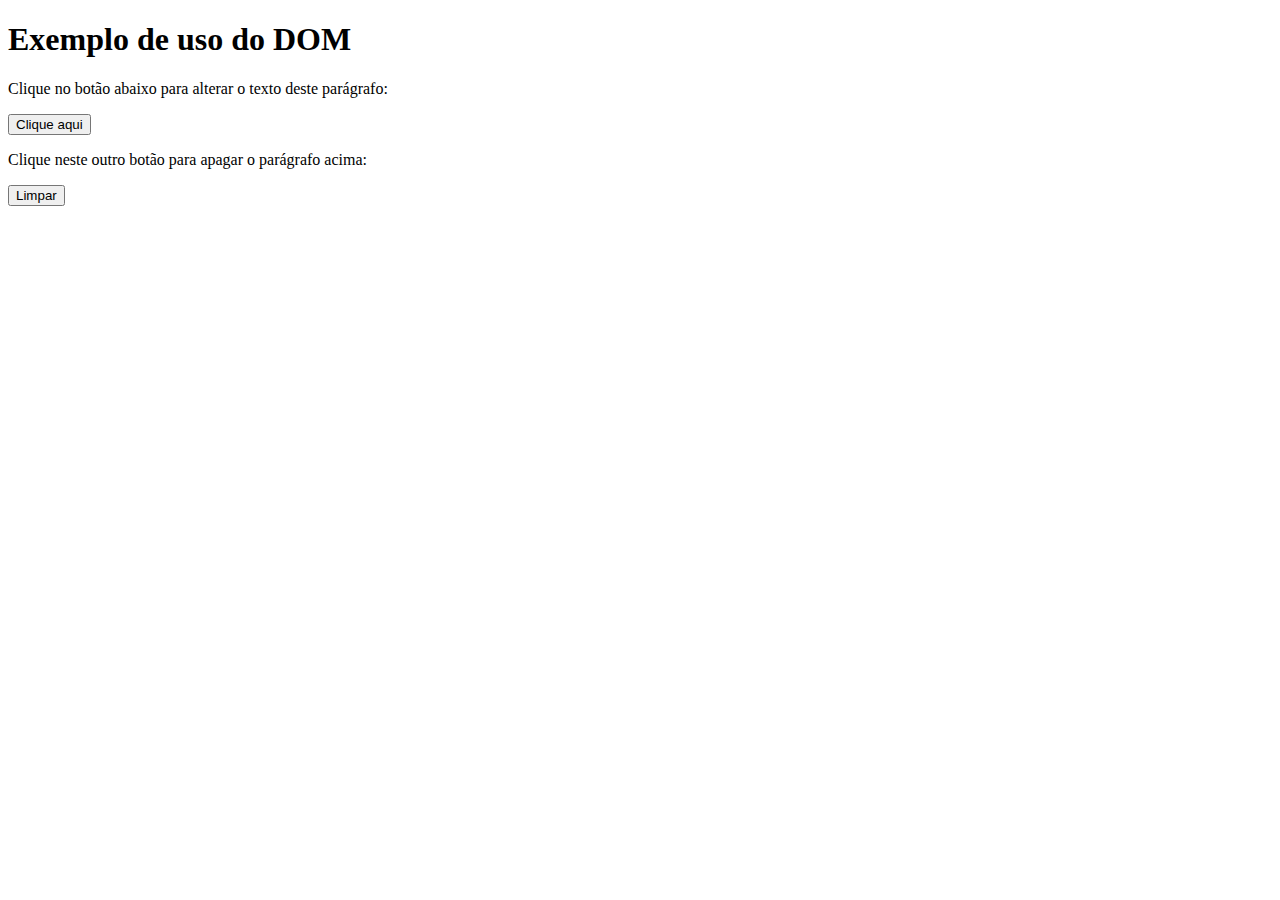
<file: exercicio_DOM/q_04/index.html>
<!DOCTYPE html>
<html>

<head>
    <title>Exemplo de uso do DOM</title>
</head>

<body>
    <h1>Exemplo de uso do DOM</h1>
    <p id="paragrafo">Clique no botão abaixo para alterar o texto deste
        parágrafo:</p>
    <button id="botao">Clique aqui</button>
    <p>Clique neste outro botão para apagar o parágrafo acima:</p>
    <button id="botao2">Limpar</button>
    <script src="script.js"></script>
</body>

</html>
</file>
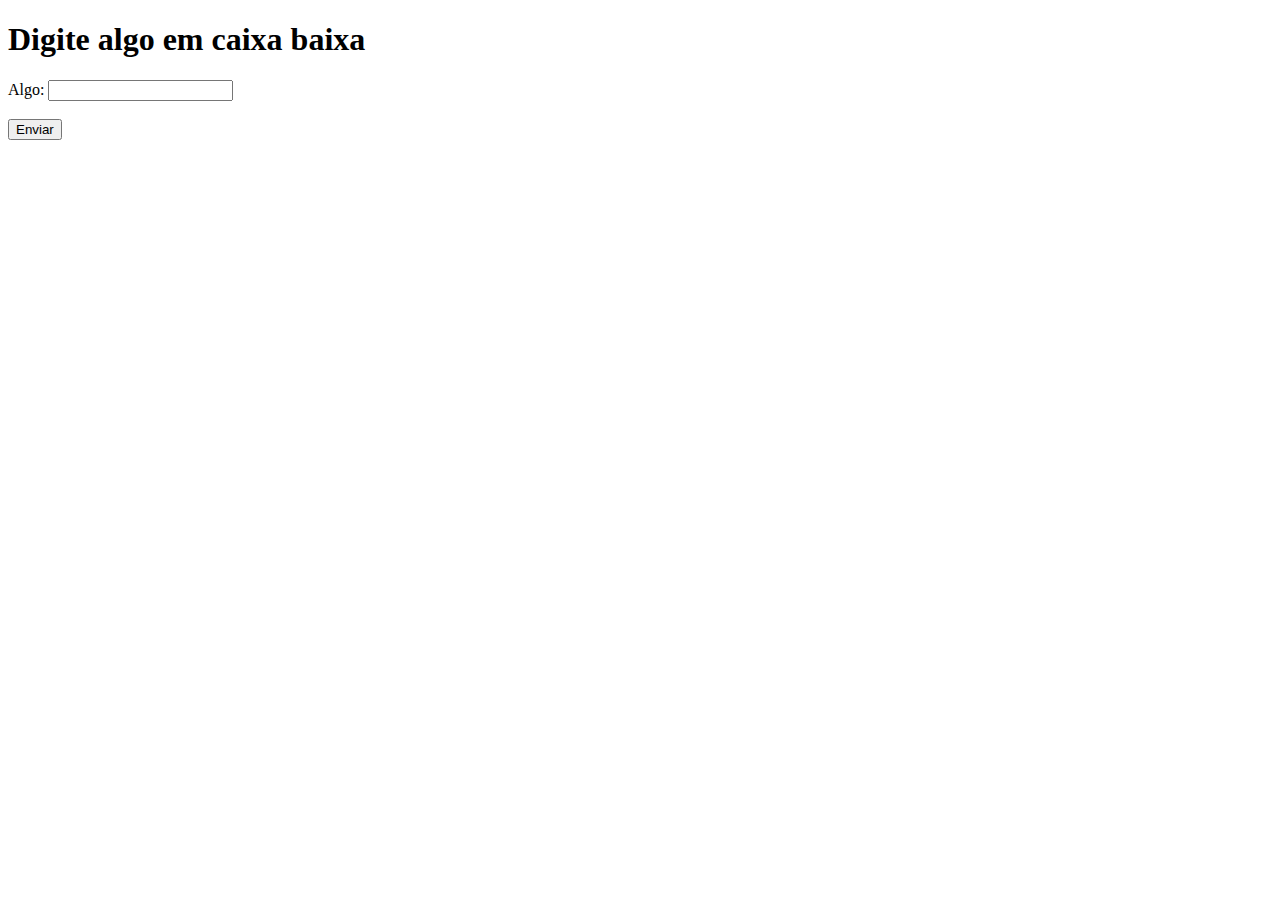
<file: exercicio_DOM/q_07/index.html>
<!DOCTYPE html>
<html>
<head>
    <title>Questão 07</title>
</head>
<body>
    <h1>Digite algo em caixa baixa</h1>
    <form id="meuFormulario">
        <label for="algo">Algo:</label>
        <input type="text" id="algo" name="algo">
        <br><br>
        <input type="submit" value="Enviar">
    </form>
    <p id="textoCaixaAlta"></p>
</body>
<script type="application/javascript">
    document.addEventListener('DOMContentLoaded', function () {
        function transformarCaixaAlta(event) {

            event.preventDefault();

            var texto = document.getElementById('algo').value;

            var textoMaiusculo = texto.toUpperCase();

            document.getElementById("textoCaixaAlta").textContent = textoMaiusculo;
        }

        document.getElementById('meuFormulario').addEventListener('submit', transformarCaixaAlta);
    });
</script>
</html>
</file>
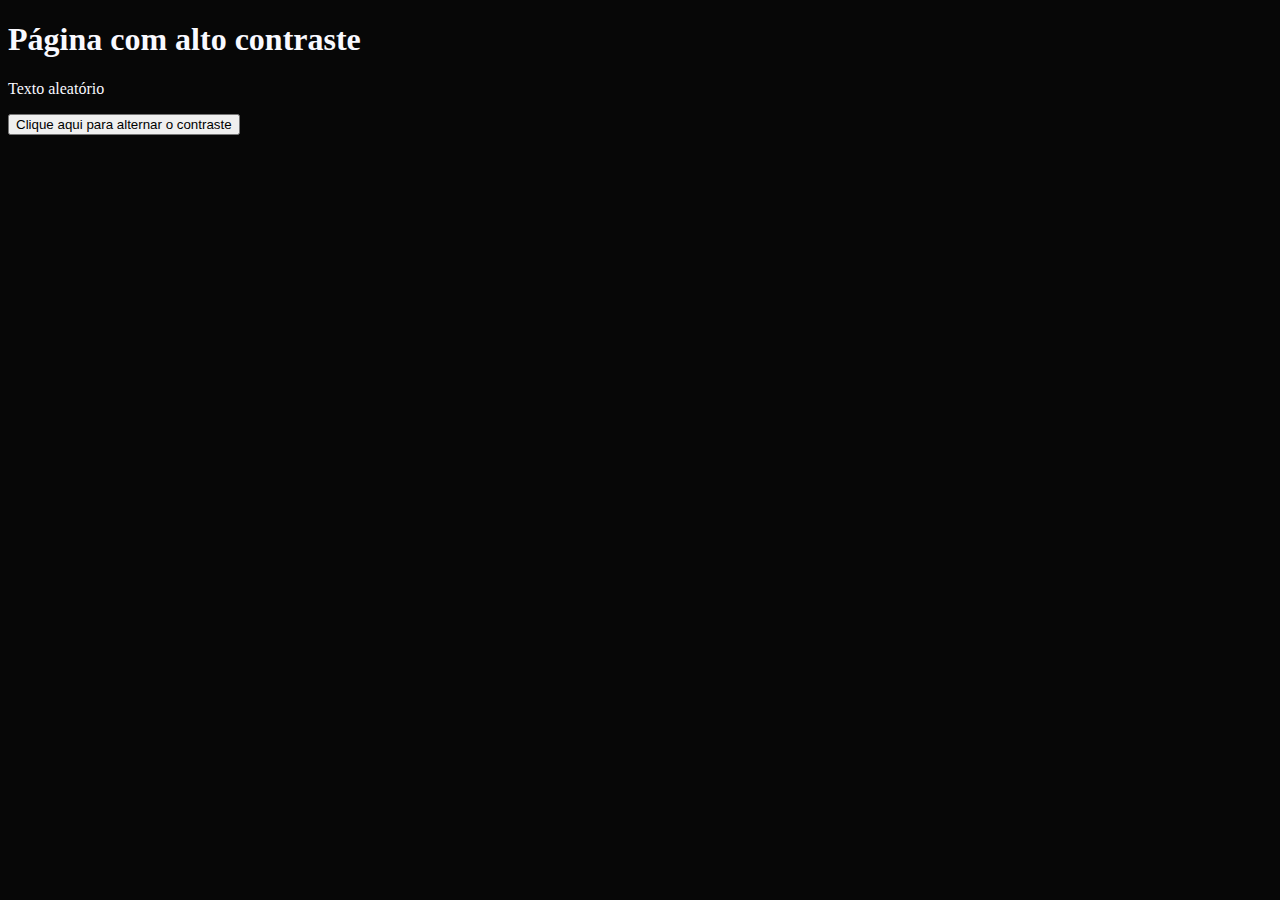
<file: exercicio_DOM/q_08/index.html>
<!DOCTYPE html>
<html>
<head>
    <title>Questão 08</title>
    <style id="estilo">
        body {
            background-color: rgb(7, 7, 7);
            color: rgb(249, 249, 255);
        }
    </style>
    <script type="application/javascript">
        document.addEventListener('DOMContentLoaded', function() {
            
            var coresOriginais = {
                backgroundColor: 'rgb(7, 7, 7)',
                color: 'rgb(249, 249, 255)'
            };

            var novasCores = {
                backgroundColor: 'white',
                color: 'black'
            };

          
            var usandoNovasCores = false;

            function mudarCores() {
              
                if (usandoNovasCores) {
                  
                    document.body.style.backgroundColor = coresOriginais.backgroundColor;
                    document.body.style.color = coresOriginais.color;
                } else {
                 
                    document.body.style.backgroundColor = novasCores.backgroundColor;
                    document.body.style.color = novasCores.color;
                }
               
                usandoNovasCores = !usandoNovasCores;
            }

            document.querySelector('button').addEventListener('click', mudarCores);
        });
    </script>
</head>
<body>
    <h1>Página com alto contraste</h1>
    <p>Texto aleatório</p>
    <button>Clique aqui para alternar o contraste</button>
</body>
</html>
</file>
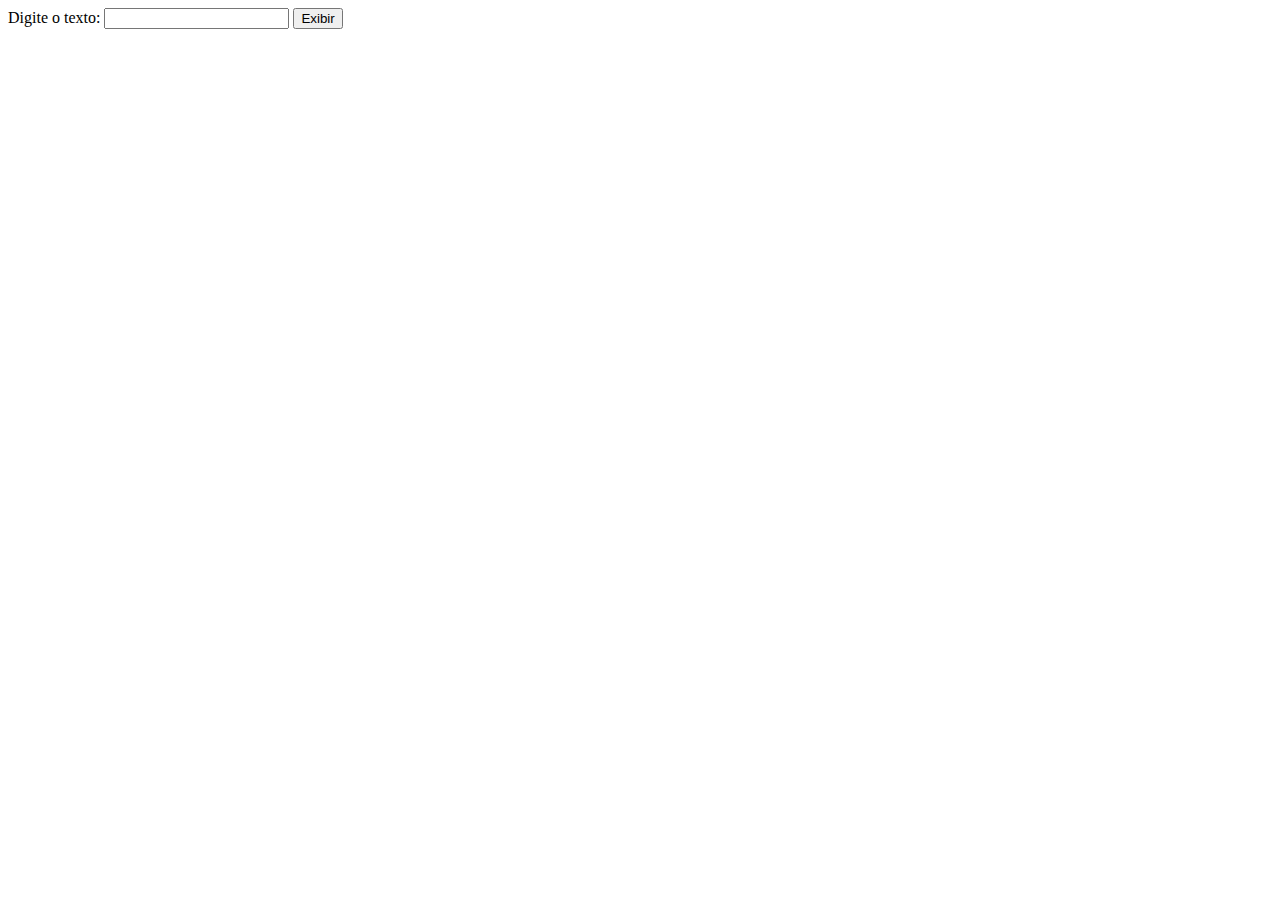
<file: exercicio_DOM_02/q_02/index.html>
<!DOCTYPE html>
<html lang="en">

<head>
    <meta charset="UTF-8">
    <meta name="viewport" content="width=device-width, initial-scale=1.0">
    <title>Exibir Conteúdo</title>
    <script src="scripts.js" defer></script>
    <link rel="stylesheet" href="estilos.css">
</head>

<body>
    <label for="caixaDeTexto">Digite o texto:</label>
    <input type="text" id="caixaDeTexto">
    <button id="botaoExibir">Exibir</button>
    <div id="conteudo"></div>
    <div id="snackbar" class="snackbar oculto"></div>
</body>

</html>
</file>
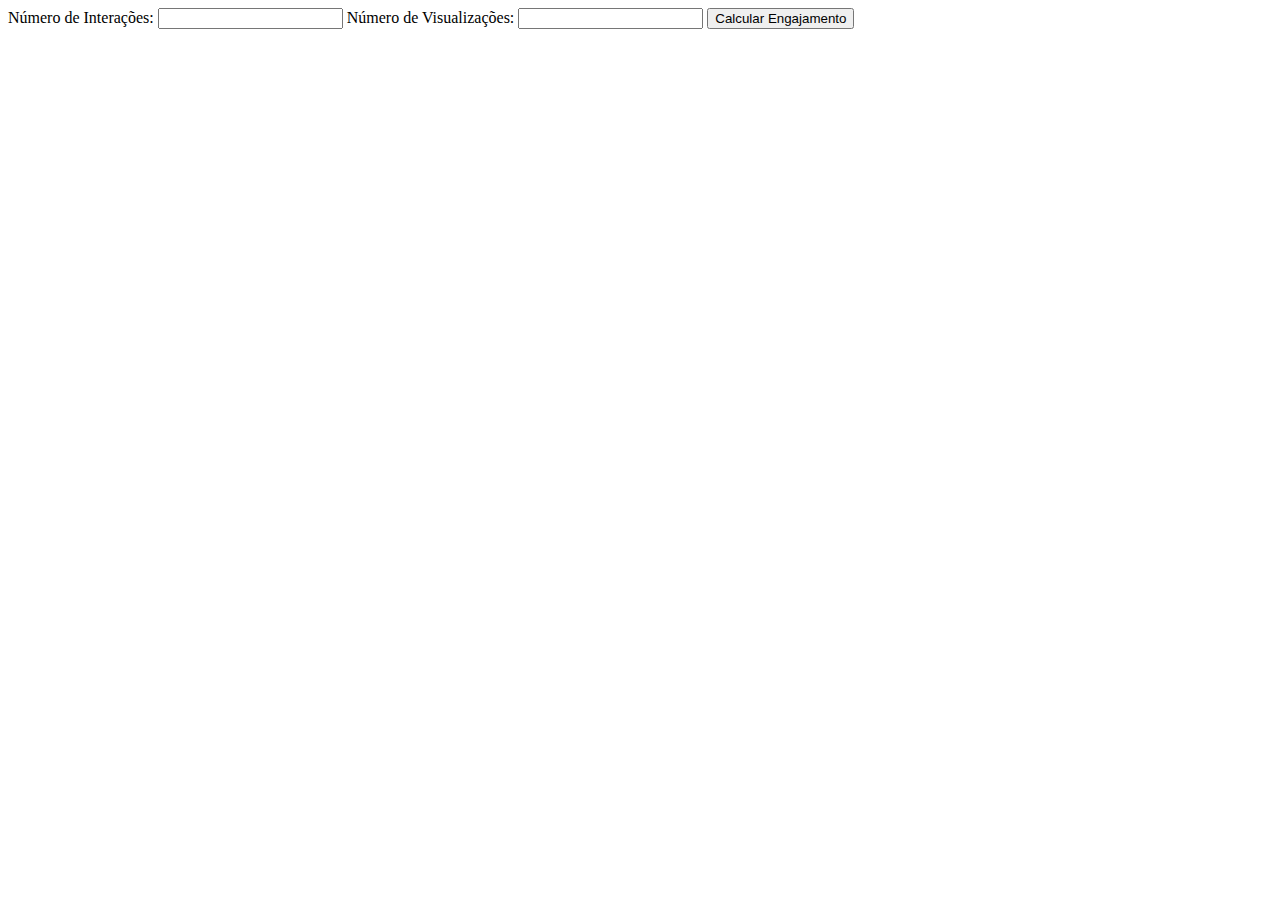
<file: exercicio_DOM_02/q_03/index.html>
<!DOCTYPE html>
<html lang="en">

<head>
    <meta charset="UTF-8">
    <meta name="viewport" content="width=device-width, initial-scale=1.0">
    <title>Percentual de Engajamento</title>
    <script src="scripts.js" defer></script>
    <link rel="stylesheet" href="estilos.css">
</head>

<body>
    <label for="caixaDeTexto">Número de Interações:</label>
    <input type="text" id="caixaDeTexto">
    <label for="caixaDeTexto2">Número de Visualizações:</label>
    <input type="text" id="caixaDeTexto2">
    <button id="botaoCalcular">Calcular Engajamento</button>
    <div id="resultado"></div>
    <div id="snackbar" class="snackbar oculto"></div>
</body>

</html>
</file>
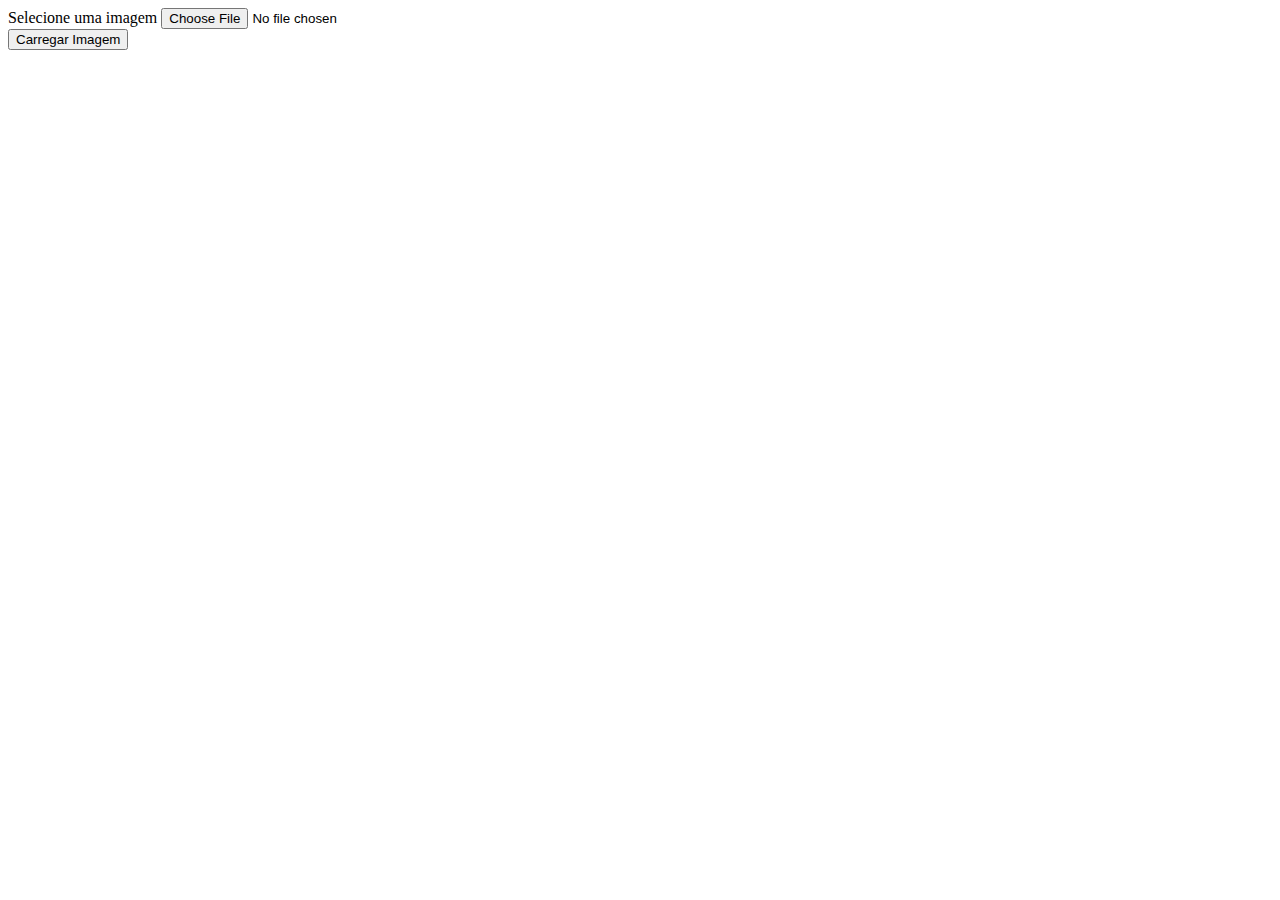
<file: exercicio_DOM_02/q_04/index.html>
<!DOCTYPE html>
<html lang="en">

<head>
    <meta charset="UTF-8">
    <meta name="viewport" content="width=device-width, initial-scale=1.0">
    <title>Imagem</title>
    <script src="scripts.js" defer></script>
    <link rel="stylesheet" href="estilos.css">
</head>

<body>
    <label for="imagem">Selecione uma imagem</label>
    <input type="file" id="uploadImagem" accept="image/*">
    <div id="resultado"></div>
    <button id="carregarImagem">Carregar Imagem</button>
    <div id="snackbar" class="snackbar oculto"></div>
</body>

</html>
</file>
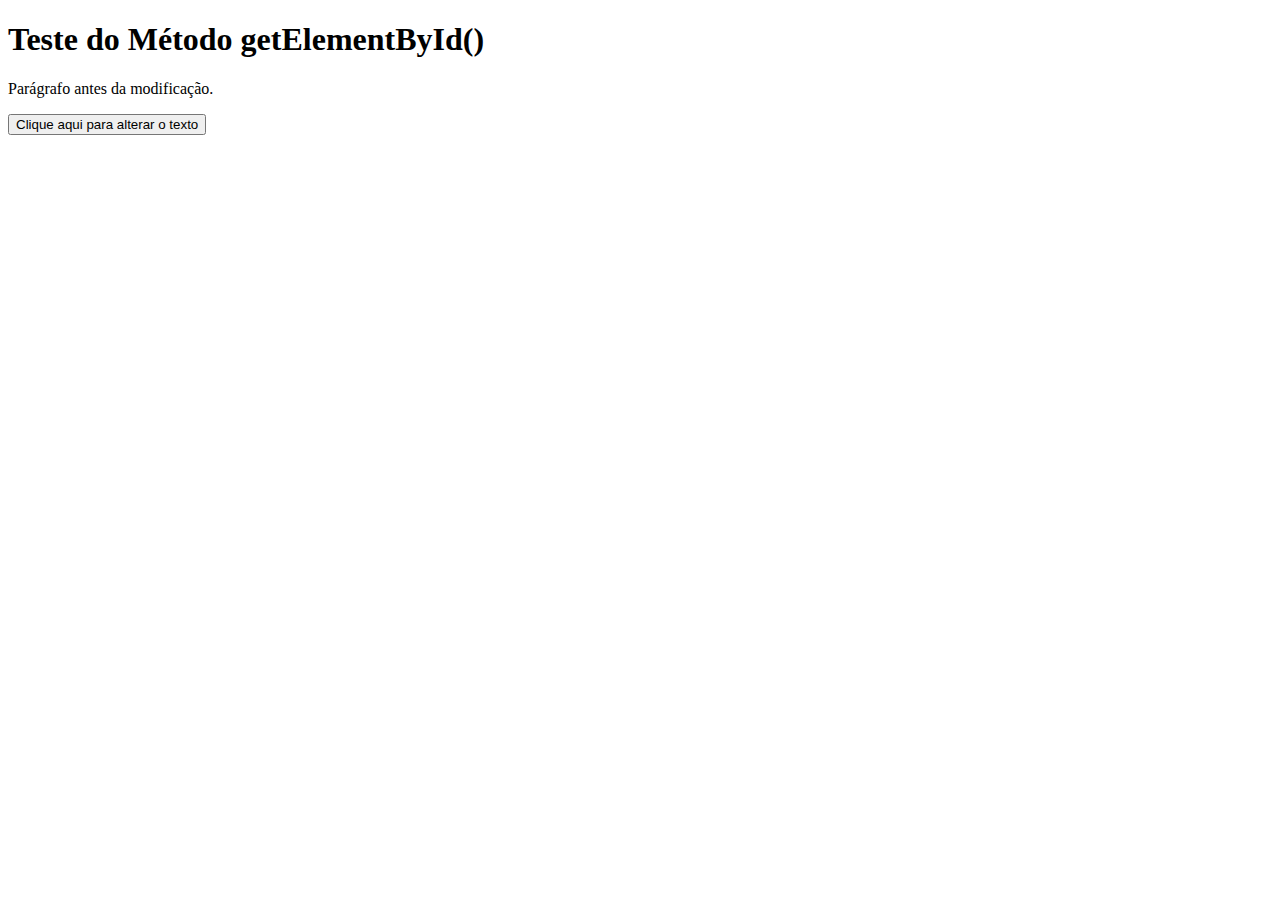
<file: exercicio_DOM/q_02/ex01.html>
<!DOCTYPE html>
<html>
<head>
    <title>Teste getElementById()</title>
    <script type="application/javascript">
        document.addEventListener('DOMContentLoaded', function() {
            function alterarTexto() {

                var paragrafo = document.getElementById('meuParagrafo');

                paragrafo.textContent = 'Parágrafo modificado!';
            }

            document.querySelector('button').addEventListener('click', alterarTexto);
        });
    </script>
</head>
<body>
    <h1>Teste do Método getElementById()</h1>
    <p id="meuParagrafo">Parágrafo antes da modificação.</p>
    <button>Clique aqui para alterar o texto</button>
</body>
</html>
</file>
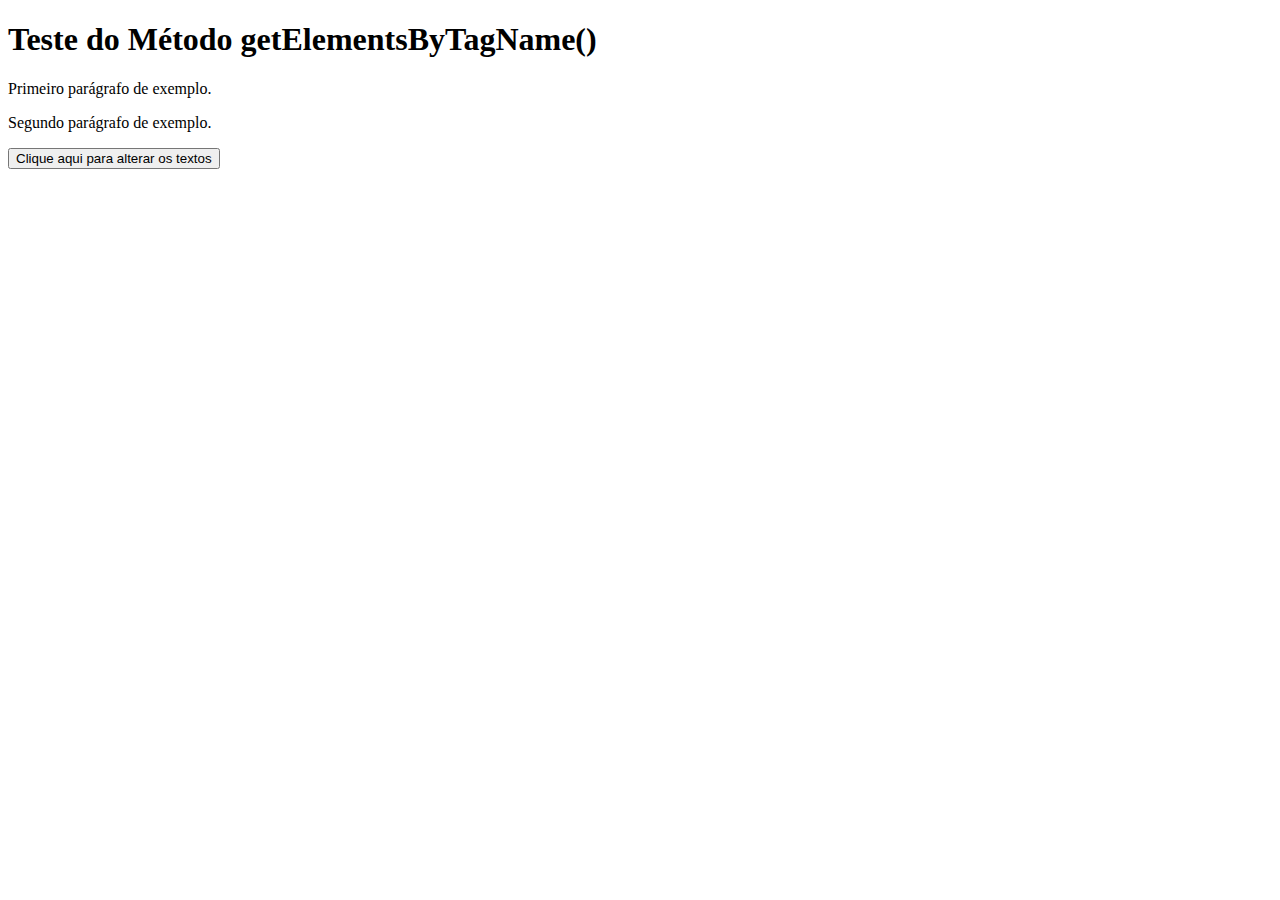
<file: exercicio_DOM/q_02/ex02.html>
<!DOCTYPE html>
<html>
<head>
    <title>Teste getElementsByTagName()</title>
    <script type="application/javascript">
        document.addEventListener('DOMContentLoaded', function() {
            function alterarTextos() {
      
                var paragrafos = document.getElementsByTagName('p');
 
                for (var i = 0; i < paragrafos.length; i++) {
                    paragrafos[i].textContent = 'Parágrafo modificado!';
                }
            }

            document.querySelector('button').addEventListener('click', alterarTextos);
        });
    </script>
</head>
<body>
    <h1>Teste do Método getElementsByTagName()</h1>
    <p>Primeiro parágrafo de exemplo.</p>
    <p>Segundo parágrafo de exemplo.</p>
    <button>Clique aqui para alterar os textos</button>
</body>
</html>
</file>
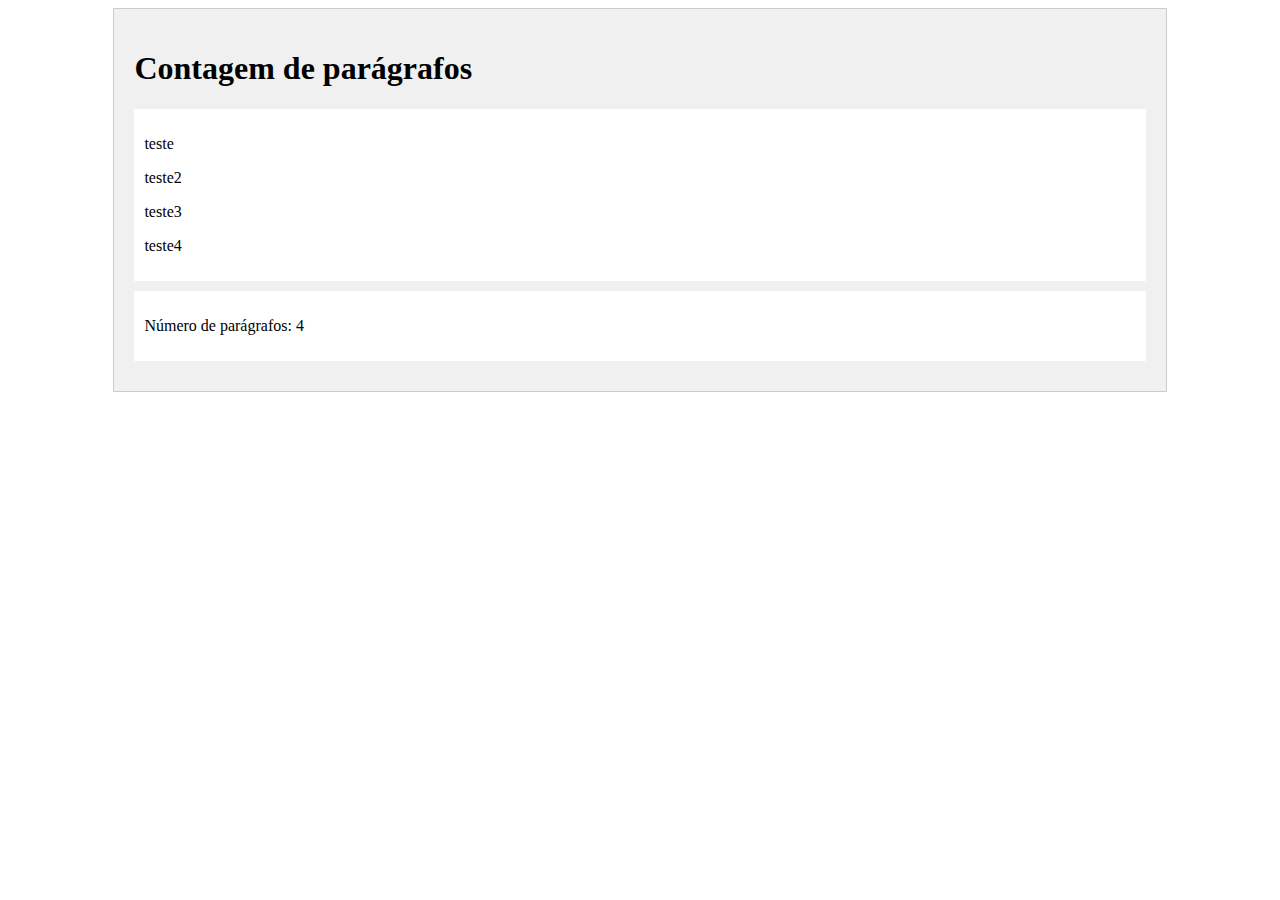
<file: exercicio_DOM/q_03/q03.html>
<!DOCTYPE html>
<html>
<head>
    <title>Questão 03</title>
    <style>
        .container {
            width: 80%;
            margin: 0 auto;
            padding: 20px;
            border: 1px solid #ccc;
            background-color: #f0f0f0;
        }
        .box {
            background-color: #fff;
            padding: 10px;
            margin-bottom: 10px;
        }
    </style>
</head>
<body>
    <div class="container">
        <h1>Contagem de parágrafos</h1>
        <div class="box">
            <p>teste</p>
            <p>teste2</p>
            <p>teste3</p>
            <p>teste4</p>
        </div>
        <div class="box">
            <p id="conteudoParagrafo"></p>
        </div>
    </div>
</body>
<script type="application/javascript">
    document.addEventListener('DOMContentLoaded', function() {
        function contarParagrafos() {

            var paragrafos = document.getElementsByTagName('p');

            return paragrafos.length - 1;
        }

        document.getElementById("conteudoParagrafo").textContent = "Número de parágrafos: " + contarParagrafos();
    });
</script>
</html>
</file>
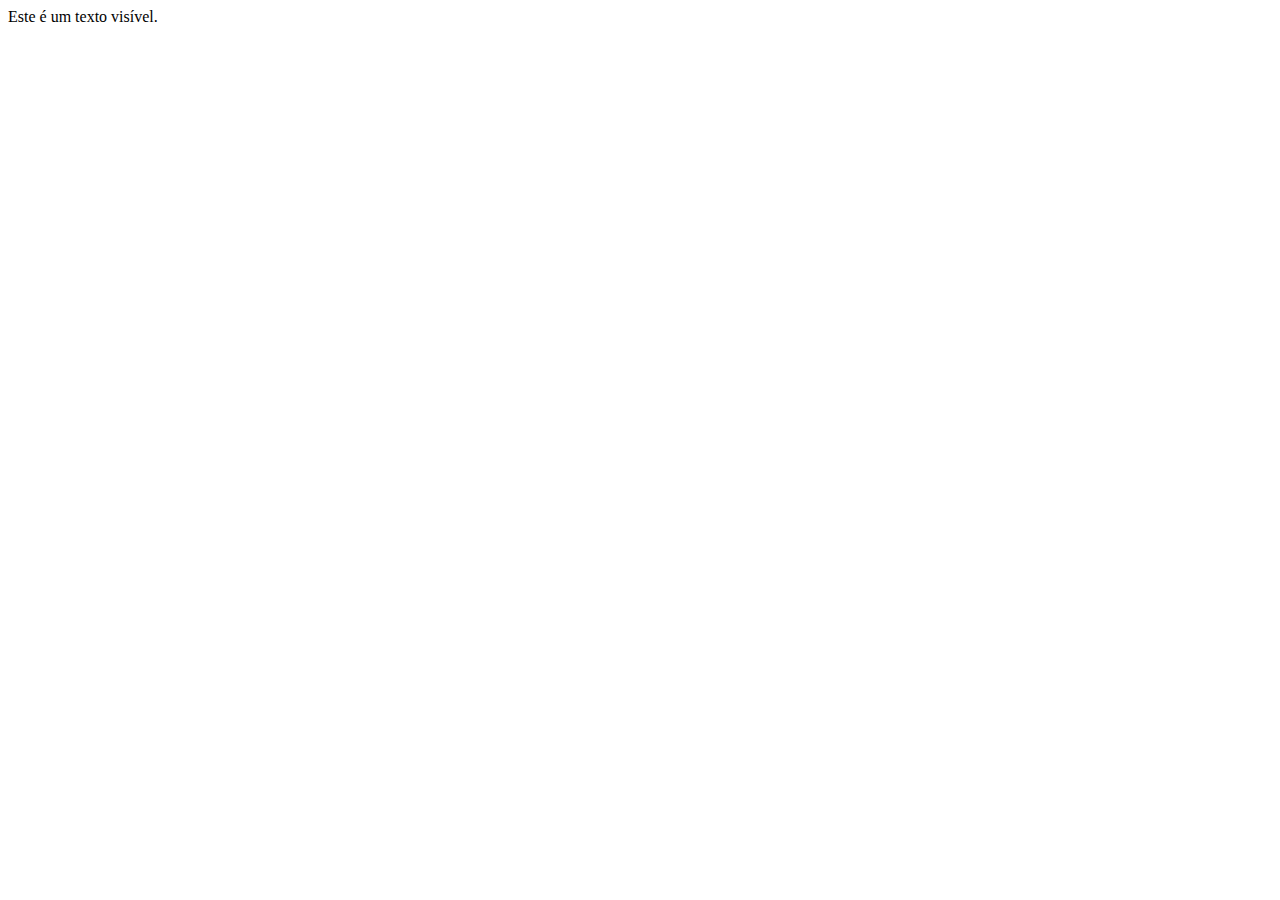
<file: exercicio_DOM/q_05/exemplos.html>
<!DOCTYPE html>
<html>
<head>
    <title>Diferenças entre textContent e innerText</title>
    <style>
        .hidden {
            display: none;
        }
    </style>
</head>
<body>
    <div id="exemplo">
        Este é um texto visível.
        <span class="hidden">Este texto está escondido.</span>
    </div>

    <script>
        var div = document.getElementById('exemplo');
        
        console.log("textContent:", div.textContent);

        console.log("innerText:", div.innerText);
    </script>
</body>
</html>
</file>
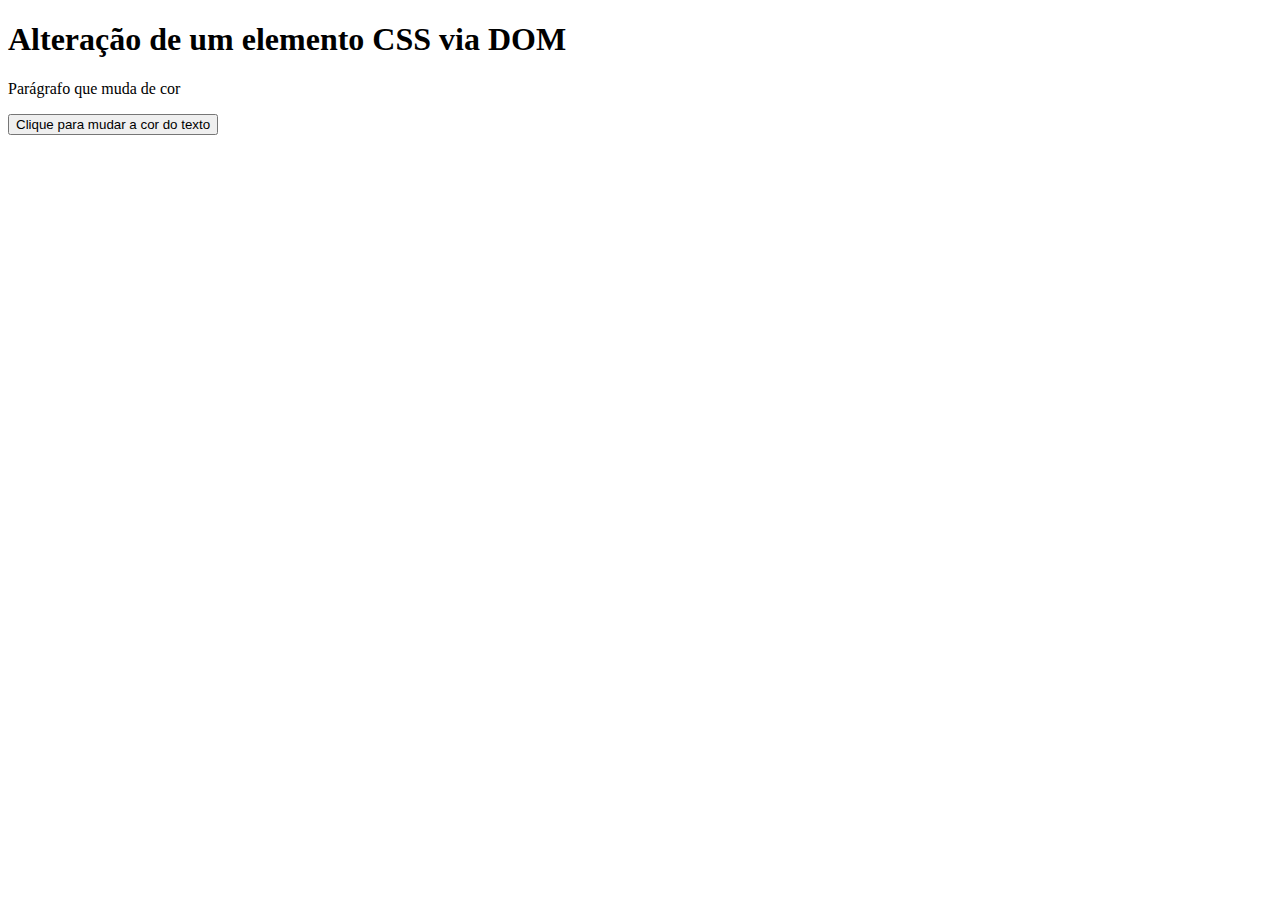
<file: exercicio_DOM/q_06/q06.html>
<!DOCTYPE html>
<html>

<head>
    <title>Questão 06</title>
</head>

<body>
    <h1>Alteração de um elemento CSS via DOM</h1>
    <p id="p">Parágrafo que muda de cor</p>
    <button type="button" onclick="document.getElementById('p').style.color = 'blue'">
        Clique para mudar a cor do texto</button>
</body>

</html>
</file>
<file: exercicio_DOM_02/q_02/estilos.css>
.oculto {
    display: none;
}

.snackbar {
    visibility: hidden;
    min-width: 250px;
    margin-left: -125px;
    background-color: #333;
    color: #fff;
    text-align: center;
    border-radius: 2px;
    padding: 16px;
    position: fixed;
    z-index: 1;
    left: 50%;
    bottom: 30px;
    font-size: 17px;
}

.snackbar.show {
    visibility: visible;
    -webkit-animation: fadein 0.5s, fadeout 0.5s 2.5s;
    animation: fadein 0.5s, fadeout 0.5s 2.5s;
}

@-webkit-keyframes fadein {
    from {
        bottom: 0;
        opacity: 0;
    }

    to {
        bottom: 30px;
        opacity: 1;
    }
}

@keyframes fadein {
    from {
        bottom: 0;
        opacity: 0;
    }

    to {
        bottom: 30px;
        opacity: 1;
    }
}

@-webkit-keyframes fadeout {
    from {
        bottom: 30px;
        opacity: 1;
    }

    to {
        bottom: 0;
        opacity: 0;
    }
}

@keyframes fadeout {
    from {
        bottom: 30px;
        opacity: 1;
    }

    to {
        bottom: 0;
        opacity: 0;
    }
}
</file>
<file: exercicio_DOM_02/q_03/estilos.css>
.oculto {
    display: none;
}

.snackbar {
    visibility: hidden;
    min-width: 250px;
    margin-left: -125px;
    background-color: #333;
    color: #fff;
    text-align: center;
    border-radius: 2px;
    padding: 16px;
    position: fixed;
    z-index: 1;
    left: 50%;
    bottom: 30px;
    font-size: 17px;
}

.snackbar.show {
    visibility: visible;
    -webkit-animation: fadein 0.5s, fadeout 0.5s 2.5s;
    animation: fadein 0.5s, fadeout 0.5s 2.5s;
}

@-webkit-keyframes fadein {
    from {
        bottom: 0;
        opacity: 0;
    }

    to {
        bottom: 30px;
        opacity: 1;
    }
}

@keyframes fadein {
    from {
        bottom: 0;
        opacity: 0;
    }

    to {
        bottom: 30px;
        opacity: 1;
    }
}

@-webkit-keyframes fadeout {
    from {
        bottom: 30px;
        opacity: 1;
    }

    to {
        bottom: 0;
        opacity: 0;
    }
}

@keyframes fadeout {
    from {
        bottom: 30px;
        opacity: 1;
    }

    to {
        bottom: 0;
        opacity: 0;
    }
}
</file>
<file: exercicio_DOM_02/q_04/estilos.css>
.oculto {
    display: none;
}

.snackbar {
    visibility: hidden;
    min-width: 250px;
    margin-left: -125px;
    background-color: #333;
    color: #fff;
    text-align: center;
    border-radius: 2px;
    padding: 16px;
    position: fixed;
    z-index: 1;
    left: 50%;
    bottom: 30px;
    font-size: 17px;
}

.snackbar.show {
    visibility: visible;
    -webkit-animation: fadein 0.5s, fadeout 0.5s 2.5s;
    animation: fadein 0.5s, fadeout 0.5s 2.5s;
}

@-webkit-keyframes fadein {
    from {
        bottom: 0;
        opacity: 0;
    }

    to {
        bottom: 30px;
        opacity: 1;
    }
}

@keyframes fadein {
    from {
        bottom: 0;
        opacity: 0;
    }

    to {
        bottom: 30px;
        opacity: 1;
    }
}

@-webkit-keyframes fadeout {
    from {
        bottom: 30px;
        opacity: 1;
    }

    to {
        bottom: 0;
        opacity: 0;
    }
}

@keyframes fadeout {
    from {
        bottom: 30px;
        opacity: 1;
    }

    to {
        bottom: 0;
        opacity: 0;
    }
}
</file>
